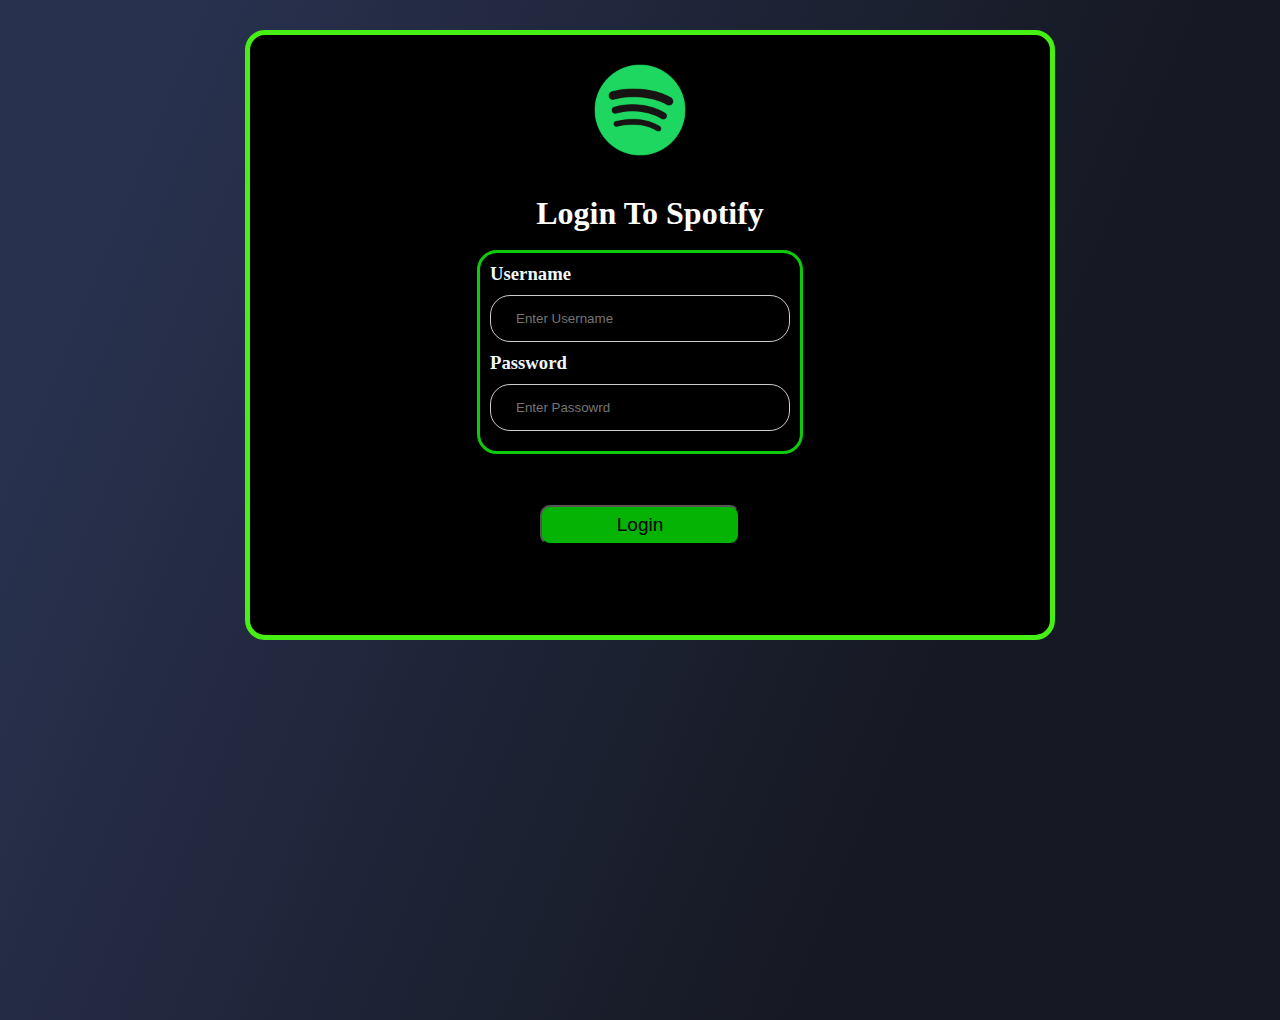
<file: login.html>
<!DOCTYPE html>
<html lang="en">
<head>
    <meta charset="UTF-8">
    <meta name="viewport" content="width=device-width, initial-scale=1.0">
    <title>Log in-Spotify</title>
    <link rel="stylesheet" href="login.css">
    <link rel="icon" href="logo.png">
</head>
<body>
    <div class="back">
    <div class="big"><a href="https://priyanshu2608.github.io/SpotifyClone/">
        <button type="submit" class="log"><p>Login</p></button>
        </a>
        <h1 class="sp">Login To Spotify</h1>
        <img class="logo" src="logo.png" alt="Spotify" width="100px" height="100px  ">
        <div class="cont">
        <label for="Username"><h3>Username</h3></label>
        <input type="text" placeholder="Enter Username">
        <label for="Passowrd"><H3>Password</H3></label>
        <input type="password" placeholder="Enter Passowrd">
    </div>
</div>
</div>
    
</body>
</html>
</file>
<file: login.css>
*{
    margin: 0;
    padding: 0;
}

input[type=text], input[type=password] {
    width: 100%;
    padding: 15px 25px;
    margin: 10px 0;
    display: inline-block;
    border: 1px solid #ccc;
    box-sizing: border-box;
    background-color: black;
    border-radius: 20px;
    color: white;
}

.cont {
    position: absolute;
    right: 50%;
    top: 250px;
    width: 90%;
    max-width: 300px;
    border: 3px solid rgb(13, 203, 10);
    padding: 10px;
    color: aliceblue;
    border-radius: 20px;
    transform: translateX(50%);
}

.big {
    height: 600px;
    width: 90%;
    max-width: 800px;
    margin: 20px auto;
    border: 5px solid rgb(71, 240, 20);
    background-color: black;
    border-radius: 20px;
    color: white;
}

.logo {
    position: absolute;
    top: 60px;
    right: 50%;
    transform: translateX(50%);
}

.log:active {
    background-color: rgb(49, 232, 17);
    box-shadow: 0 3px #47e651;
}

.sp {
    display: flex;
    justify-content: center;
    padding-top: 120px;
}

.back {
    padding: 10px;
    border: none;
    margin: 0;
    height: 1000px;
    width: 100%;
    background: linear-gradient(112.1deg, rgb(40, 49, 78) 11.4%, rgb(22, 25, 35) 70.2%);
}

.log {
    position: relative;
    top: 470px;
    left: 50%;
    height: 40px;
    width: 90%;
    max-width: 200px;
    font-size: 19px;
    background-color: rgb(4, 179, 4);
    border-radius: 10px;
    transform: translateX(-55%);
}

@media (max-width: 768px) {
    .cont {
        right: 50%;
        transform: translateX(50%);
        width: 80%;
    }

    .big {
        width: 80%;
    }

    .logo {
        right: 50%;
        transform: translateX(50%);
    }

    .log {
        left: 50%;
        transform: translateX(-50%);
    }
}

@media (max-width: 360px) {
    input[type=text], input[type=password] {
        padding: 7px 25px;
    }

    .cont {
        top: 260px;
        width: 90%;
    }

    .big {
        height: auto;
        padding: 20px;
    }

    .sp {
        padding-top: 80px;
    }

    .log {
        top: 400px;
        width: 80%;
    }
}
</file>
